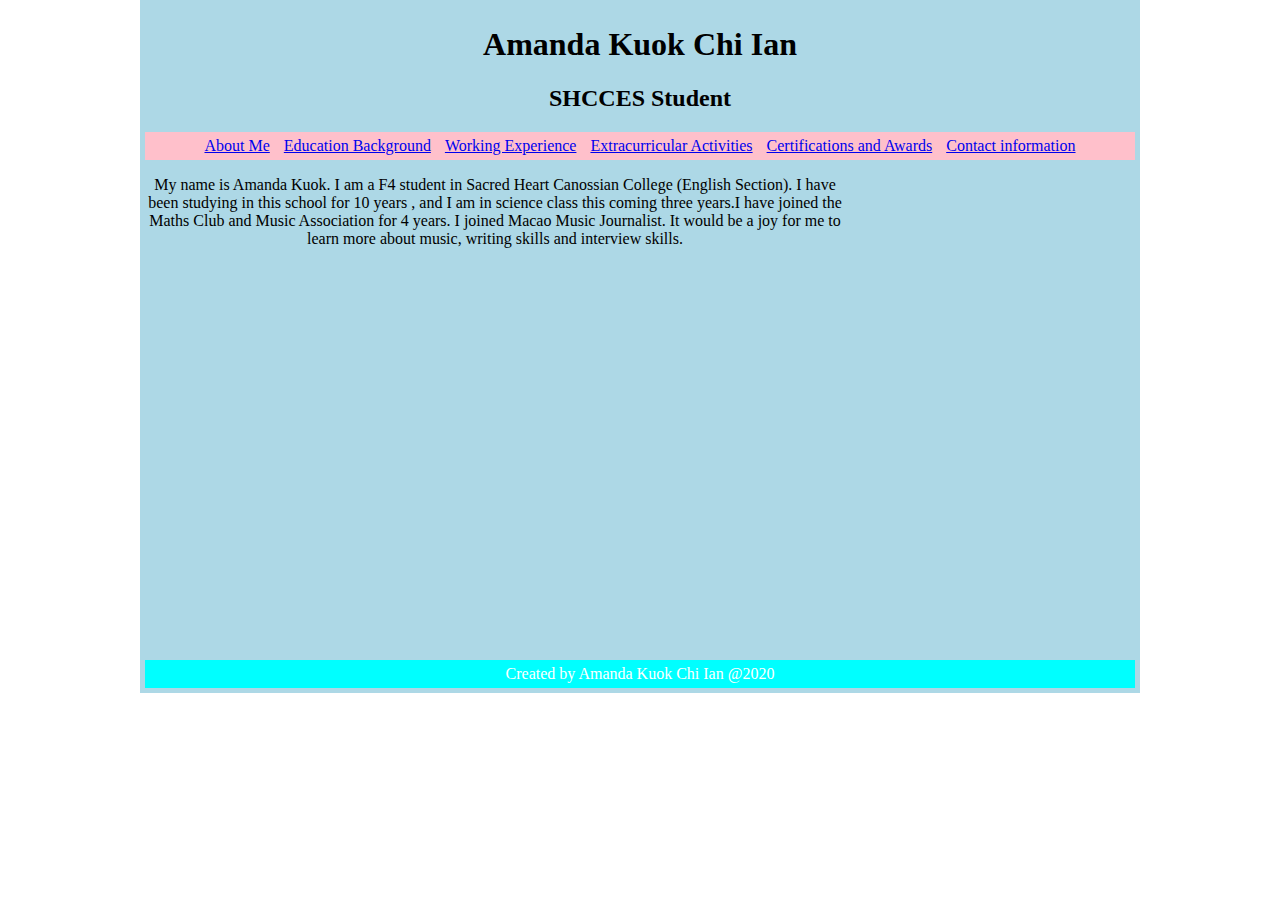
<file: index.html>
<!DOCTYPE html>
<html lang="en" >
<head>
  <meta charset="UTF-8">
  <title>CodePen - About me</title>
  

</head>
<body>
<!-- partial:index.partial.html -->
<!doctype html>
<html>
<head>
<meta charset="utf-8">
<title>Untitled Document</title>
<link rel="stylesheet" href="styles.css">
</head>

<body>
	<header>
	<h1>
	Amanda Kuok Chi Ian
	</h1>
	<h2>
	SHCCES Student
	</h2>
	<nav>
	<a href="index.html">About Me</a>
	<a href="education background.html">Education Background</a>
	<a href="working experience.html">Working Experience</a>
	<a href="extracurricular activities.html">Extracurricular Activities</a>
	<a href="certifications and awards.html">Certifications and Awards</a>
	<a href="contact me.html">Contact information</a>
</nav>

		<article>
			<p>My name is Amanda Kuok. I am a F4 student in Sacred Heart Canossian College (English Section). I have been studying in this school for 10 years , and I am in science class this coming three years.I have joined the Maths Club and Music Association for 4 years. I joined Macao Music Journalist. It would be a joy for me to learn more about music, writing skills and interview skills.</p>
		</article>
    
		
		<footer>Created by Amanda Kuok Chi Ian @2020</footer>
	</header>
</body>
</html>
<!-- partial -->
  
</body>
</html>
</file>
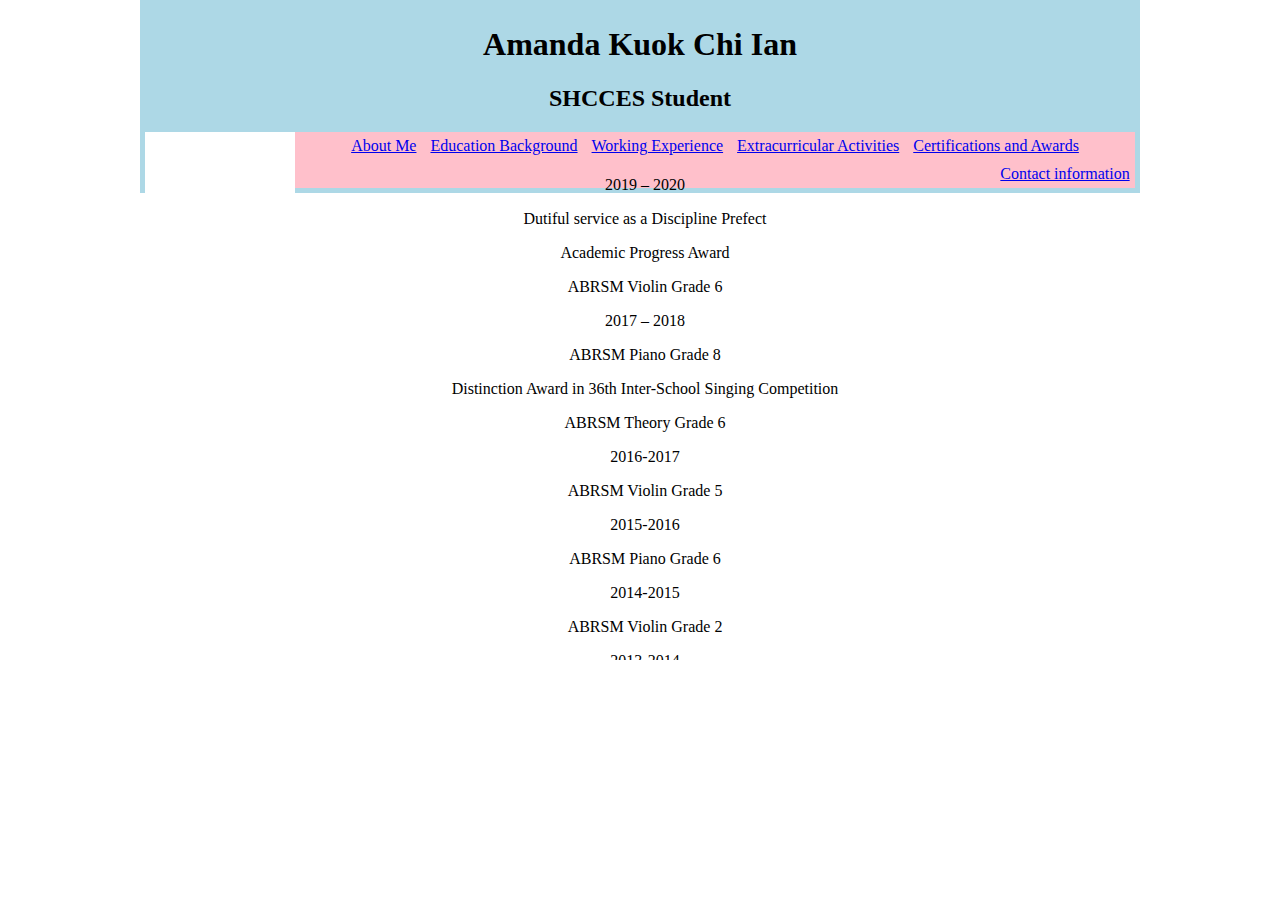
<file: certifications and awards.html>
<!DOCTYPE html>
<html lang="en" >
<head>
  <meta charset="UTF-8">
  <title>CodePen - A Pen by Amanda</title>
  

</head>
<body>
<!-- partial:index.partial.html -->
<!doctype html>
<html>
<head>
<meta charset="utf-8">
<title>Untitled Document</title>
<link rel="stylesheet" href="styles.css">
</head>

<body>
<header>
	<h1>
	Amanda Kuok Chi Ian
	</h1>
	<h2>
	SHCCES Student
	</h2>
	<div></div>
	<nav>
	<a href="index.html">About Me</a>
	<a href="education background.html">Education Background</a>
	<a href="working experience.html">Working Experience</a>
	<a href="extracurricular activities.html">Extracurricular Activities</a>
	<a href="certifications and awards.html">Certifications and Awards</a>
	<a href='contact me.html'>Contact information</a>
    <article>
	<p>2019 – 2020</p>
    <p>Dutiful service as a Discipline Prefect</p>
    <p>Academic Progress Award</p>
	<p>ABRSM Violin Grade 6</p>
    <p>2017 – 2018</p>
    <p>ABRSM Piano Grade 8</p> 
    <p>Distinction Award in 36th Inter-School Singing Competition</p>
	<p>ABRSM Theory Grade 6</p>
	<p>2016-2017</p>
    <p>ABRSM Violin Grade 5</p>
	<p>2015-2016</p>
    <p>ABRSM Piano Grade 6</p>
	<p>2014-2015</p>
	<p>ABRSM Violin Grade 2</p>
	<p>2013-2014</p>
	<p>ABRSM Piano Grade 4</p>
	<p>2011-2012</p>
	<p>ABRSM Piano Grade 2</p>	
<div></div>
</article>
</header>
</body>
</html>
<!-- partial -->
  
</body>
</html>
</file>
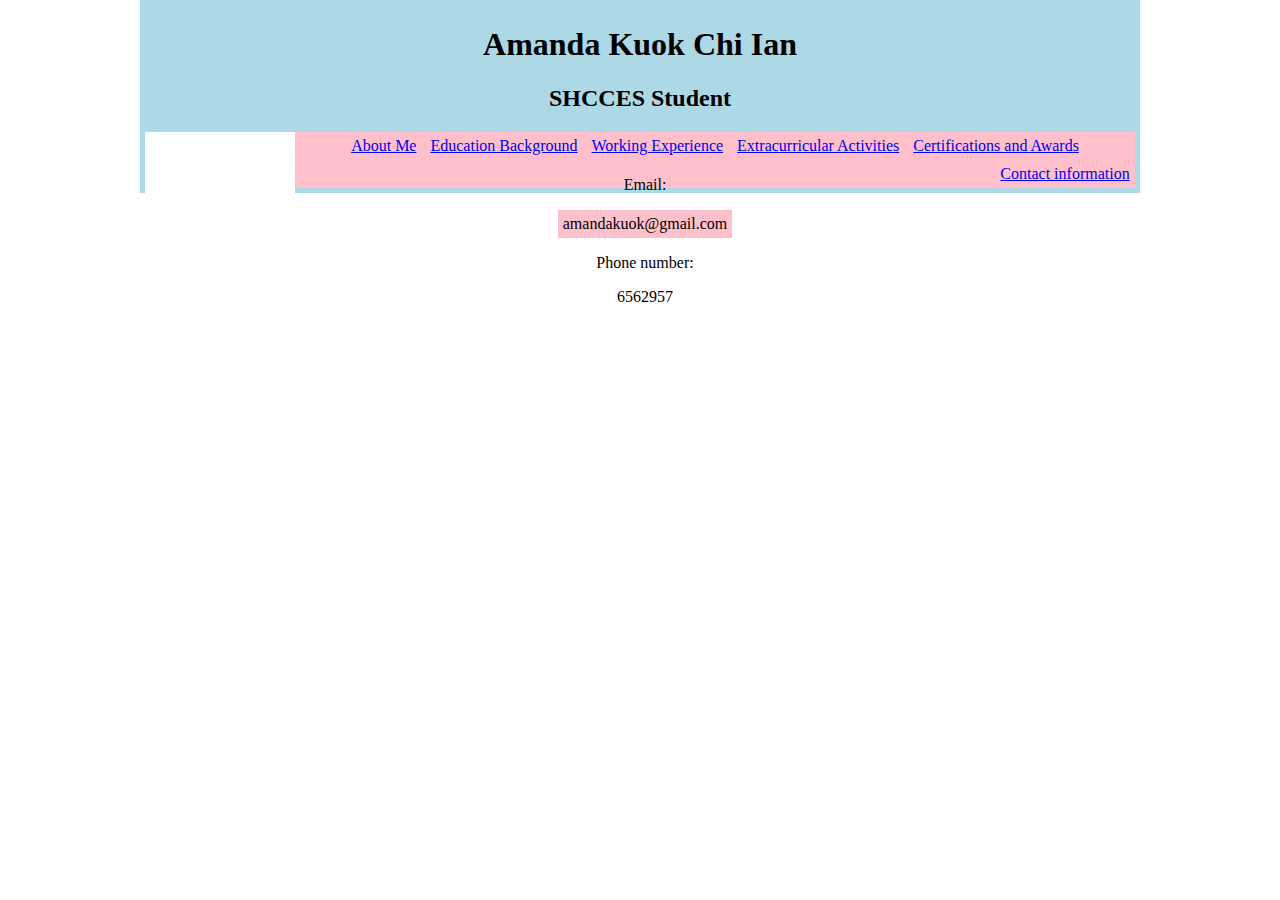
<file: contact me.html>
<!DOCTYPE html>
<html lang="en" >
<head>
  <meta charset="UTF-8">
  <title>CodePen - contact me</title>
  

</head>
<body>
<!-- partial:index.partial.html -->
<!doctype html>
<html>
<head>
<meta charset="utf-8">
<title>Untitled Document</title>
  <link rel="stylesheet" href="styles.css">
</head>

<body>
<header>
	<h1>
	Amanda Kuok Chi Ian
	</h1>
	<h2>
	SHCCES Student
	</h2>
	<div></div>
	<nav>
	<a href="index.html">About Me</a>
	<a href="education background.html">Education Background</a>
	<a href="working experience.html">Working Experience</a>
	<a href="extracurricular activities.html">Extracurricular Activities</a>
	<a href="certifications and awards.html">Certifications and Awards</a>
	<a href="contact me.html">Contact information</a>
    <article>
	<p> Email: </p>
    <p><a herf="https://mail.google.com/mail/u/0/#inbox">amandakuok@gmail.com</a></p>
	<p>Phone number:</p>
	<p>6562957</p>
		<div></div>
    </article>
</header>
</body>
</html>
<!-- partial -->
  
</body>
</html>
</file>
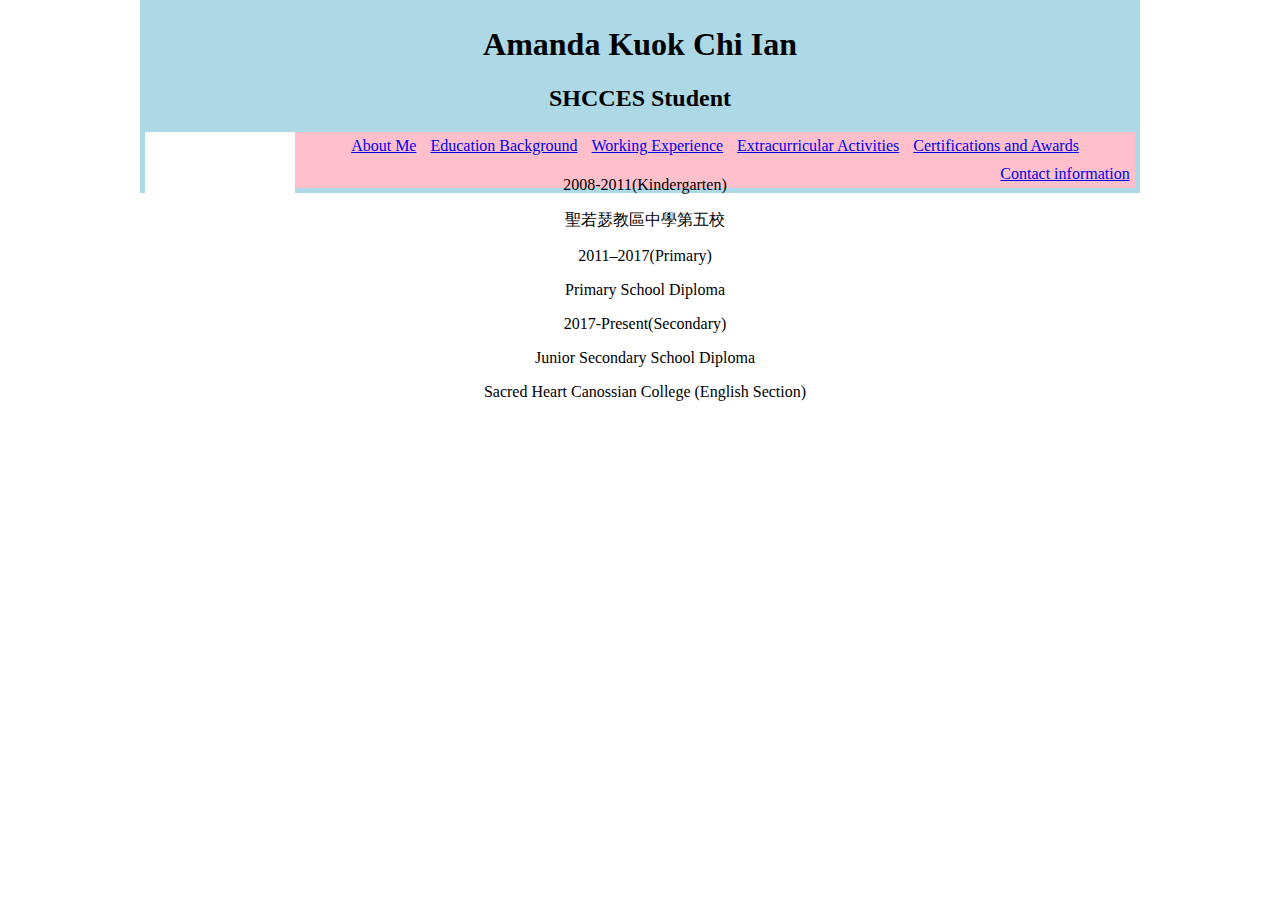
<file: education background.html>
<!DOCTYPE html>
<html lang="en" >
<head>
  <meta charset="UTF-8">
  <title>CodePen - education background</title>
  

</head>
<body>
<!-- partial:index.partial.html -->
<!doctype html>
<html>
<head>
<meta charset="utf-8">
<title>Untitled Document</title>
  <link rel="stylesheet" href="styles.css">
</head>

<body>
<header>
<h1>
	Amanda Kuok Chi Ian
	</h1>
	<h2>
	SHCCES Student
	</h2>
	<div></div>
	<nav>
	<a href="index.html">About Me</a>
	<a href="education background.html">Education Background</a>
	<a href="working experience.html">Working Experience</a>
	<a href="extracurricular activities.html">Extracurricular Activities</a>
	<a href="certifications and awards.html">Certifications and Awards</a>
	<a href="contact me.html">Contact information</a>	
    <article>
	<p>2008-2011(Kindergarten)</p>
	<p>聖若瑟教區中學第五校</p>
	<p>2011–2017(Primary)</p>
    <p>Primary School Diploma</p>
    <p>2017-Present(Secondary)</p>
    <p>Junior Secondary School Diploma</p>
    <p>Sacred Heart Canossian College (English Section)</p>
		<div></div>
</article>
</header>
</body>
</html>
<!-- partial -->
  
</body>
</html>
</file>
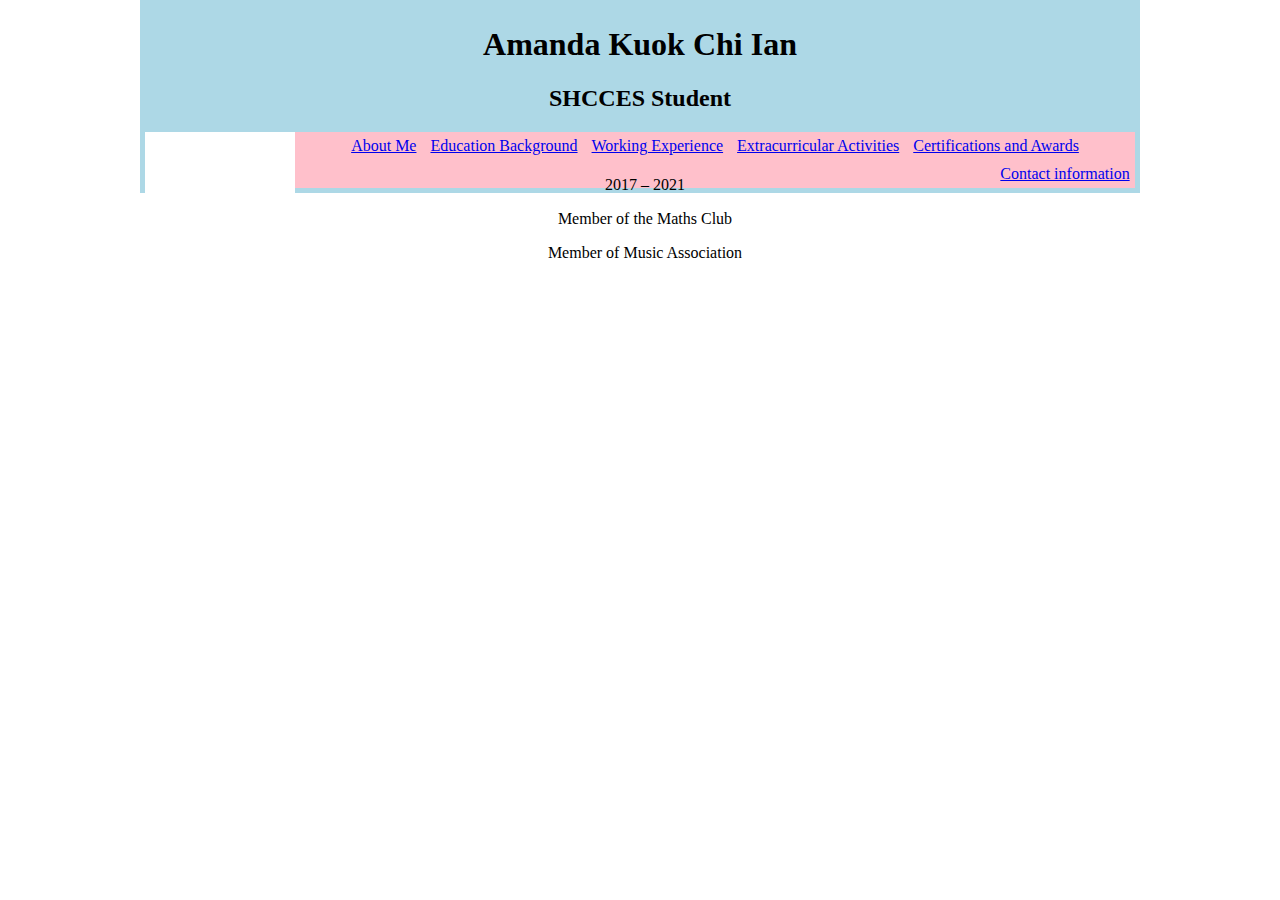
<file: extracurricular activities.html>
<!DOCTYPE html>
<html lang="en" >
<head>
  <meta charset="UTF-8">
  <title>CodePen - extracurricular activities</title>
  

</head>
<body>
<!-- partial:index.partial.html -->
<!doctype html>
<html>
<head>
<meta charset="utf-8">
<title>Untitled Document</title>
  <link rel="stylesheet" href="styles.css">
</head>

<body>
<header>
	<h1>
	Amanda Kuok Chi Ian
	</h1>
	<h2>
	SHCCES Student
	</h2>
	<div></div>
	<nav>
	<a href="index.html">About Me</a>
	<a href="education background.html">Education Background</a>
	<a href="working experience.html">Working Experience</a>
	<a href="extracurricular activities.html">Extracurricular Activities</a>
	<a href="certifications and awards.html">Certifications and Awards</a>
	<a href="contact me.html">Contact information</a>
    <article>
	
	<p>2017 – 2021</p>
    <p>Member of the Maths Club</p>
    <p>Member of Music Association</p>
		<div></div>
</article>
</header>
</body>
</html>
<!-- partial -->
  
</body>
</html>
</file>
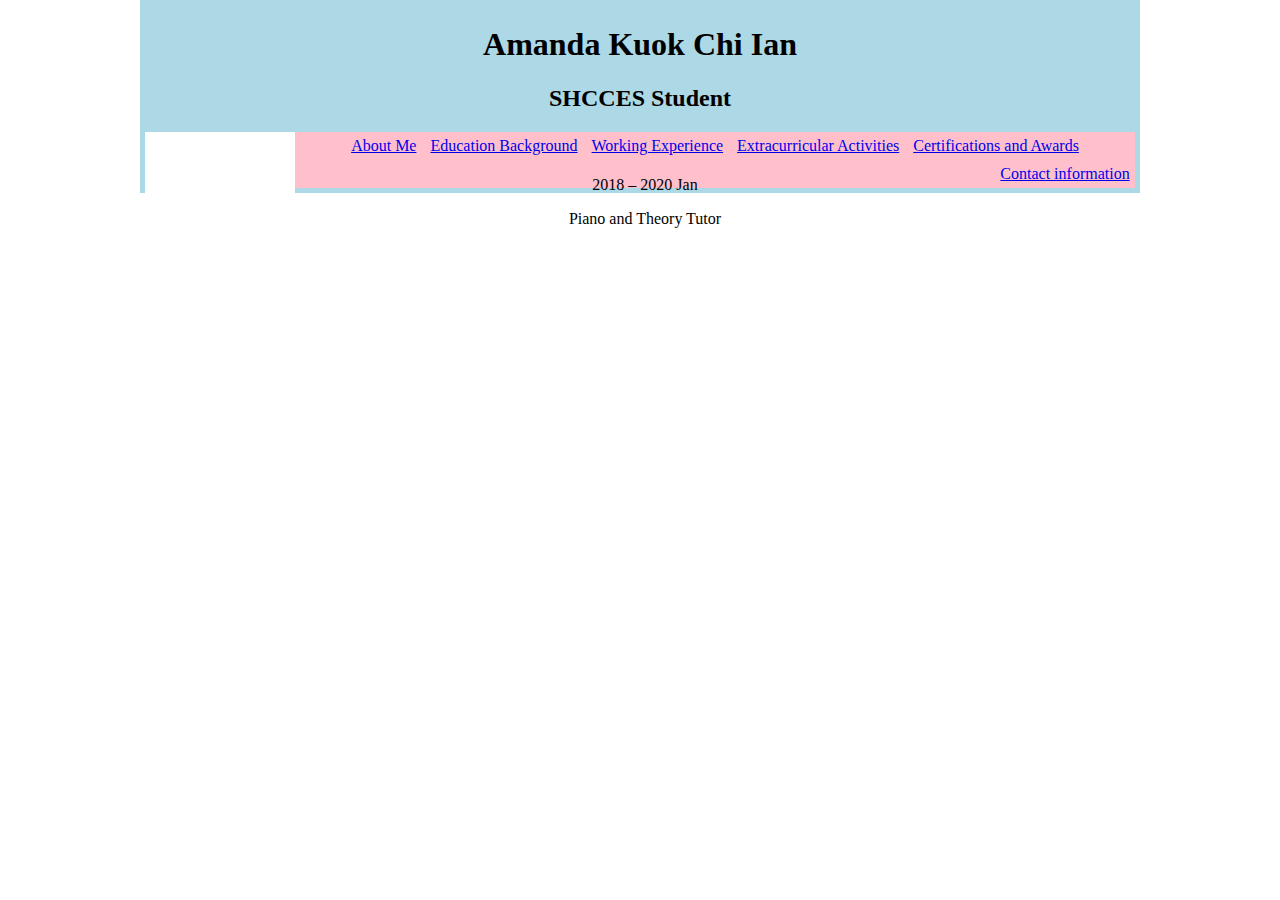
<file: working experience.html>
<!DOCTYPE html>
<html lang="en" >
<head>
  <meta charset="UTF-8">
  <title>CodePen - A Pen by Amanda</title>
  

</head>
<body>
<!-- partial:index.partial.html -->
<!doctype html>
<html>
<head>
<meta charset="utf-8">
<title>Untitled Document</title>
  <link rel="stylesheet" href="styles.css">
</head>
<body>
<header>
	<h1>
	Amanda Kuok Chi Ian
	</h1>
	<h2>
	SHCCES Student
	</h2>
	<div></div>
	<nav>
	<a href="index.html">About Me</a>
	<a href="education background.html">Education Background</a>
	<a href="working experience.html">Working Experience</a>
	<a href="extracurricular activities.html">Extracurricular Activities</a>
	<a href="certifications and awards.html">Certifications and Awards</a>
	<a href="contact me.html">Contact information</a>
    <article>
	<p>2018 – 2020 Jan</p>
    <p>Piano and Theory Tutor</p>
		<div></div>
</article>
</header>
</body>
</html>
<!-- partial -->
  
</body>
</html>
</file>
<file: styles.css>
* {
  box-sizing:border-box;
}
body{
  font-family: Cambria, "Hoefler Text", "Liberation Serif", Times, "Times New Roman", "serif";
  width: 1000px;
  margin: auto;
}
header{
  background-color: lightblue;
  color:black;
  padding: 5px;
  text-align: center;
}
nav{
     background-color: pink;
  text-align: center;
}
a{ 
  display: inline-block;
  background-color: pink;
  color: ligjt purple;
  padding:5px;
}
a:hover{
        background-color: palegreen;
        color: white;
}
article{
        width: 700px;
        height: 500px;
        float: left;
        overflow-x: hidden;
        overflow-y: auto;
}
div{
    display: block;
    background-color: white;
    text-align: center;
    width: 150px;
    height: 500px;
	overflow: hidden;
	padding: 10px;
	float: left;
}
footer{
       display: inline-block;
       background-color: aqua;
       color: white;
       width: 100%;
       padding: 5px;
       text-align: center;
}
</file>
